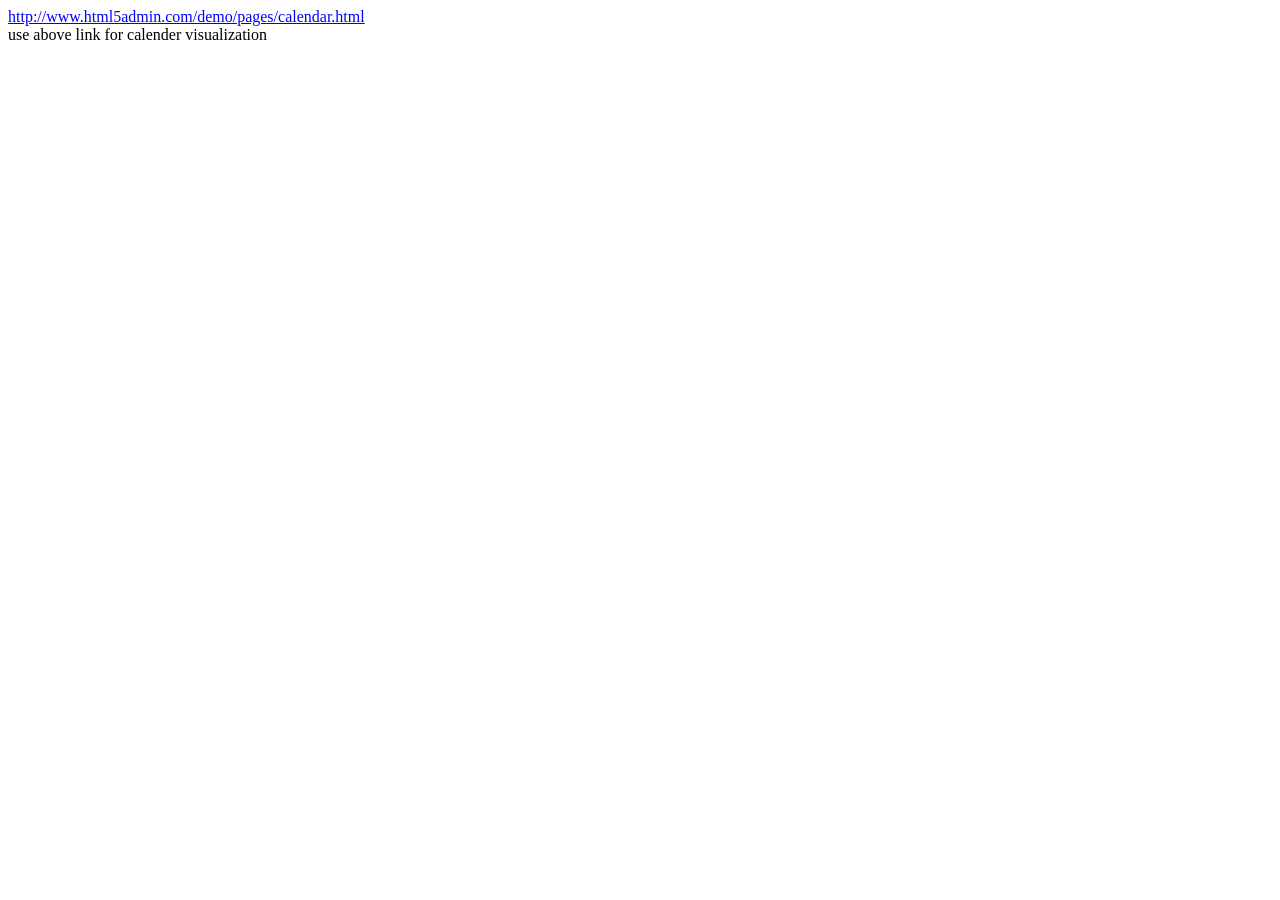
<file: src/main/resources/HelpDocs/hrlper.htm>
<html xmlns:o="urn:schemas-microsoft-com:office:office"
xmlns:w="urn:schemas-microsoft-com:office:word"
xmlns:m="http://schemas.microsoft.com/office/2004/12/omml"
xmlns="http://www.w3.org/TR/REC-html40">

<head>
<meta name=Title content="">
<meta name=Keywords content="">
<meta http-equiv=Content-Type content="text/html; charset=macintosh">
<meta name=ProgId content=Word.Document>
<meta name=Generator content="Microsoft Word 14">
<meta name=Originator content="Microsoft Word 14">
<link rel=File-List href="hrlper_files/filelist.xml">
<!--[if gte mso 9]><xml>
 <o:DocumentProperties>
  <o:Author>Shailesh Kadam</o:Author>
  <o:LastAuthor>Shailesh Kadam</o:LastAuthor>
  <o:Revision>1</o:Revision>
  <o:TotalTime>2</o:TotalTime>
  <o:Created>2016-04-12T03:18:00Z</o:Created>
  <o:LastSaved>2016-04-12T03:20:00Z</o:LastSaved>
  <o:Pages>1</o:Pages>
  <o:Words>23</o:Words>
  <o:Characters>137</o:Characters>
  <o:Lines>1</o:Lines>
  <o:Paragraphs>1</o:Paragraphs>
  <o:CharactersWithSpaces>159</o:CharactersWithSpaces>
  <o:Version>14.0</o:Version>
 </o:DocumentProperties>
 <o:OfficeDocumentSettings>
  <o:AllowPNG/>
 </o:OfficeDocumentSettings>
</xml><![endif]-->
<link rel=themeData href="hrlper_files/themedata.xml">
<!--[if gte mso 9]><xml>
 <w:WordDocument>
  <w:Zoom>140</w:Zoom>
  <w:SpellingState>Clean</w:SpellingState>
  <w:GrammarState>Clean</w:GrammarState>
  <w:TrackMoves/>
  <w:TrackFormatting/>
  <w:PunctuationKerning/>
  <w:ValidateAgainstSchemas/>
  <w:SaveIfXMLInvalid>false</w:SaveIfXMLInvalid>
  <w:IgnoreMixedContent>false</w:IgnoreMixedContent>
  <w:AlwaysShowPlaceholderText>false</w:AlwaysShowPlaceholderText>
  <w:DoNotPromoteQF/>
  <w:LidThemeOther>EN-IN</w:LidThemeOther>
  <w:LidThemeAsian>JA</w:LidThemeAsian>
  <w:LidThemeComplexScript>X-NONE</w:LidThemeComplexScript>
  <w:Compatibility>
   <w:BreakWrappedTables/>
   <w:SnapToGridInCell/>
   <w:WrapTextWithPunct/>
   <w:UseAsianBreakRules/>
   <w:DontGrowAutofit/>
   <w:SplitPgBreakAndParaMark/>
   <w:EnableOpenTypeKerning/>
   <w:DontFlipMirrorIndents/>
   <w:OverrideTableStyleHps/>
   <w:UseFELayout/>
  </w:Compatibility>
  <m:mathPr>
   <m:mathFont m:val="Cambria Math"/>
   <m:brkBin m:val="before"/>
   <m:brkBinSub m:val="&#45;-"/>
   <m:smallFrac m:val="off"/>
   <m:dispDef/>
   <m:lMargin m:val="0"/>
   <m:rMargin m:val="0"/>
   <m:defJc m:val="centerGroup"/>
   <m:wrapIndent m:val="1440"/>
   <m:intLim m:val="subSup"/>
   <m:naryLim m:val="undOvr"/>
  </m:mathPr></w:WordDocument>
</xml><![endif]--><!--[if gte mso 9]><xml>
 <w:LatentStyles DefLockedState="false" DefUnhideWhenUsed="true"
  DefSemiHidden="true" DefQFormat="false" DefPriority="99"
  LatentStyleCount="276">
  <w:LsdException Locked="false" Priority="0" SemiHidden="false"
   UnhideWhenUsed="false" QFormat="true" Name="Normal"/>
  <w:LsdException Locked="false" Priority="9" SemiHidden="false"
   UnhideWhenUsed="false" QFormat="true" Name="heading 1"/>
  <w:LsdException Locked="false" Priority="9" QFormat="true" Name="heading 2"/>
  <w:LsdException Locked="false" Priority="9" QFormat="true" Name="heading 3"/>
  <w:LsdException Locked="false" Priority="9" QFormat="true" Name="heading 4"/>
  <w:LsdException Locked="false" Priority="9" QFormat="true" Name="heading 5"/>
  <w:LsdException Locked="false" Priority="9" QFormat="true" Name="heading 6"/>
  <w:LsdException Locked="false" Priority="9" QFormat="true" Name="heading 7"/>
  <w:LsdException Locked="false" Priority="9" QFormat="true" Name="heading 8"/>
  <w:LsdException Locked="false" Priority="9" QFormat="true" Name="heading 9"/>
  <w:LsdException Locked="false" Priority="39" Name="toc 1"/>
  <w:LsdException Locked="false" Priority="39" Name="toc 2"/>
  <w:LsdException Locked="false" Priority="39" Name="toc 3"/>
  <w:LsdException Locked="false" Priority="39" Name="toc 4"/>
  <w:LsdException Locked="false" Priority="39" Name="toc 5"/>
  <w:LsdException Locked="false" Priority="39" Name="toc 6"/>
  <w:LsdException Locked="false" Priority="39" Name="toc 7"/>
  <w:LsdException Locked="false" Priority="39" Name="toc 8"/>
  <w:LsdException Locked="false" Priority="39" Name="toc 9"/>
  <w:LsdException Locked="false" Priority="35" QFormat="true" Name="caption"/>
  <w:LsdException Locked="false" Priority="10" SemiHidden="false"
   UnhideWhenUsed="false" QFormat="true" Name="Title"/>
  <w:LsdException Locked="false" Priority="1" Name="Default Paragraph Font"/>
  <w:LsdException Locked="false" Priority="11" SemiHidden="false"
   UnhideWhenUsed="false" QFormat="true" Name="Subtitle"/>
  <w:LsdException Locked="false" Priority="22" SemiHidden="false"
   UnhideWhenUsed="false" QFormat="true" Name="Strong"/>
  <w:LsdException Locked="false" Priority="20" SemiHidden="false"
   UnhideWhenUsed="false" QFormat="true" Name="Emphasis"/>
  <w:LsdException Locked="false" Priority="59" SemiHidden="false"
   UnhideWhenUsed="false" Name="Table Grid"/>
  <w:LsdException Locked="false" UnhideWhenUsed="false" Name="Placeholder Text"/>
  <w:LsdException Locked="false" Priority="1" SemiHidden="false"
   UnhideWhenUsed="false" QFormat="true" Name="No Spacing"/>
  <w:LsdException Locked="false" Priority="60" SemiHidden="false"
   UnhideWhenUsed="false" Name="Light Shading"/>
  <w:LsdException Locked="false" Priority="61" SemiHidden="false"
   UnhideWhenUsed="false" Name="Light List"/>
  <w:LsdException Locked="false" Priority="62" SemiHidden="false"
   UnhideWhenUsed="false" Name="Light Grid"/>
  <w:LsdException Locked="false" Priority="63" SemiHidden="false"
   UnhideWhenUsed="false" Name="Medium Shading 1"/>
  <w:LsdException Locked="false" Priority="64" SemiHidden="false"
   UnhideWhenUsed="false" Name="Medium Shading 2"/>
  <w:LsdException Locked="false" Priority="65" SemiHidden="false"
   UnhideWhenUsed="false" Name="Medium List 1"/>
  <w:LsdException Locked="false" Priority="66" SemiHidden="false"
   UnhideWhenUsed="false" Name="Medium List 2"/>
  <w:LsdException Locked="false" Priority="67" SemiHidden="false"
   UnhideWhenUsed="false" Name="Medium Grid 1"/>
  <w:LsdException Locked="false" Priority="68" SemiHidden="false"
   UnhideWhenUsed="false" Name="Medium Grid 2"/>
  <w:LsdException Locked="false" Priority="69" SemiHidden="false"
   UnhideWhenUsed="false" Name="Medium Grid 3"/>
  <w:LsdException Locked="false" Priority="70" SemiHidden="false"
   UnhideWhenUsed="false" Name="Dark List"/>
  <w:LsdException Locked="false" Priority="71" SemiHidden="false"
   UnhideWhenUsed="false" Name="Colorful Shading"/>
  <w:LsdException Locked="false" Priority="72" SemiHidden="false"
   UnhideWhenUsed="false" Name="Colorful List"/>
  <w:LsdException Locked="false" Priority="73" SemiHidden="false"
   UnhideWhenUsed="false" Name="Colorful Grid"/>
  <w:LsdException Locked="false" Priority="60" SemiHidden="false"
   UnhideWhenUsed="false" Name="Light Shading Accent 1"/>
  <w:LsdException Locked="false" Priority="61" SemiHidden="false"
   UnhideWhenUsed="false" Name="Light List Accent 1"/>
  <w:LsdException Locked="false" Priority="62" SemiHidden="false"
   UnhideWhenUsed="false" Name="Light Grid Accent 1"/>
  <w:LsdException Locked="false" Priority="63" SemiHidden="false"
   UnhideWhenUsed="false" Name="Medium Shading 1 Accent 1"/>
  <w:LsdException Locked="false" Priority="64" SemiHidden="false"
   UnhideWhenUsed="false" Name="Medium Shading 2 Accent 1"/>
  <w:LsdException Locked="false" Priority="65" SemiHidden="false"
   UnhideWhenUsed="false" Name="Medium List 1 Accent 1"/>
  <w:LsdException Locked="false" UnhideWhenUsed="false" Name="Revision"/>
  <w:LsdException Locked="false" Priority="34" SemiHidden="false"
   UnhideWhenUsed="false" QFormat="true" Name="List Paragraph"/>
  <w:LsdException Locked="false" Priority="29" SemiHidden="false"
   UnhideWhenUsed="false" QFormat="true" Name="Quote"/>
  <w:LsdException Locked="false" Priority="30" SemiHidden="false"
   UnhideWhenUsed="false" QFormat="true" Name="Intense Quote"/>
  <w:LsdException Locked="false" Priority="66" SemiHidden="false"
   UnhideWhenUsed="false" Name="Medium List 2 Accent 1"/>
  <w:LsdException Locked="false" Priority="67" SemiHidden="false"
   UnhideWhenUsed="false" Name="Medium Grid 1 Accent 1"/>
  <w:LsdException Locked="false" Priority="68" SemiHidden="false"
   UnhideWhenUsed="false" Name="Medium Grid 2 Accent 1"/>
  <w:LsdException Locked="false" Priority="69" SemiHidden="false"
   UnhideWhenUsed="false" Name="Medium Grid 3 Accent 1"/>
  <w:LsdException Locked="false" Priority="70" SemiHidden="false"
   UnhideWhenUsed="false" Name="Dark List Accent 1"/>
  <w:LsdException Locked="false" Priority="71" SemiHidden="false"
   UnhideWhenUsed="false" Name="Colorful Shading Accent 1"/>
  <w:LsdException Locked="false" Priority="72" SemiHidden="false"
   UnhideWhenUsed="false" Name="Colorful List Accent 1"/>
  <w:LsdException Locked="false" Priority="73" SemiHidden="false"
   UnhideWhenUsed="false" Name="Colorful Grid Accent 1"/>
  <w:LsdException Locked="false" Priority="60" SemiHidden="false"
   UnhideWhenUsed="false" Name="Light Shading Accent 2"/>
  <w:LsdException Locked="false" Priority="61" SemiHidden="false"
   UnhideWhenUsed="false" Name="Light List Accent 2"/>
  <w:LsdException Locked="false" Priority="62" SemiHidden="false"
   UnhideWhenUsed="false" Name="Light Grid Accent 2"/>
  <w:LsdException Locked="false" Priority="63" SemiHidden="false"
   UnhideWhenUsed="false" Name="Medium Shading 1 Accent 2"/>
  <w:LsdException Locked="false" Priority="64" SemiHidden="false"
   UnhideWhenUsed="false" Name="Medium Shading 2 Accent 2"/>
  <w:LsdException Locked="false" Priority="65" SemiHidden="false"
   UnhideWhenUsed="false" Name="Medium List 1 Accent 2"/>
  <w:LsdException Locked="false" Priority="66" SemiHidden="false"
   UnhideWhenUsed="false" Name="Medium List 2 Accent 2"/>
  <w:LsdException Locked="false" Priority="67" SemiHidden="false"
   UnhideWhenUsed="false" Name="Medium Grid 1 Accent 2"/>
  <w:LsdException Locked="false" Priority="68" SemiHidden="false"
   UnhideWhenUsed="false" Name="Medium Grid 2 Accent 2"/>
  <w:LsdException Locked="false" Priority="69" SemiHidden="false"
   UnhideWhenUsed="false" Name="Medium Grid 3 Accent 2"/>
  <w:LsdException Locked="false" Priority="70" SemiHidden="false"
   UnhideWhenUsed="false" Name="Dark List Accent 2"/>
  <w:LsdException Locked="false" Priority="71" SemiHidden="false"
   UnhideWhenUsed="false" Name="Colorful Shading Accent 2"/>
  <w:LsdException Locked="false" Priority="72" SemiHidden="false"
   UnhideWhenUsed="false" Name="Colorful List Accent 2"/>
  <w:LsdException Locked="false" Priority="73" SemiHidden="false"
   UnhideWhenUsed="false" Name="Colorful Grid Accent 2"/>
  <w:LsdException Locked="false" Priority="60" SemiHidden="false"
   UnhideWhenUsed="false" Name="Light Shading Accent 3"/>
  <w:LsdException Locked="false" Priority="61" SemiHidden="false"
   UnhideWhenUsed="false" Name="Light List Accent 3"/>
  <w:LsdException Locked="false" Priority="62" SemiHidden="false"
   UnhideWhenUsed="false" Name="Light Grid Accent 3"/>
  <w:LsdException Locked="false" Priority="63" SemiHidden="false"
   UnhideWhenUsed="false" Name="Medium Shading 1 Accent 3"/>
  <w:LsdException Locked="false" Priority="64" SemiHidden="false"
   UnhideWhenUsed="false" Name="Medium Shading 2 Accent 3"/>
  <w:LsdException Locked="false" Priority="65" SemiHidden="false"
   UnhideWhenUsed="false" Name="Medium List 1 Accent 3"/>
  <w:LsdException Locked="false" Priority="66" SemiHidden="false"
   UnhideWhenUsed="false" Name="Medium List 2 Accent 3"/>
  <w:LsdException Locked="false" Priority="67" SemiHidden="false"
   UnhideWhenUsed="false" Name="Medium Grid 1 Accent 3"/>
  <w:LsdException Locked="false" Priority="68" SemiHidden="false"
   UnhideWhenUsed="false" Name="Medium Grid 2 Accent 3"/>
  <w:LsdException Locked="false" Priority="69" SemiHidden="false"
   UnhideWhenUsed="false" Name="Medium Grid 3 Accent 3"/>
  <w:LsdException Locked="false" Priority="70" SemiHidden="false"
   UnhideWhenUsed="false" Name="Dark List Accent 3"/>
  <w:LsdException Locked="false" Priority="71" SemiHidden="false"
   UnhideWhenUsed="false" Name="Colorful Shading Accent 3"/>
  <w:LsdException Locked="false" Priority="72" SemiHidden="false"
   UnhideWhenUsed="false" Name="Colorful List Accent 3"/>
  <w:LsdException Locked="false" Priority="73" SemiHidden="false"
   UnhideWhenUsed="false" Name="Colorful Grid Accent 3"/>
  <w:LsdException Locked="false" Priority="60" SemiHidden="false"
   UnhideWhenUsed="false" Name="Light Shading Accent 4"/>
  <w:LsdException Locked="false" Priority="61" SemiHidden="false"
   UnhideWhenUsed="false" Name="Light List Accent 4"/>
  <w:LsdException Locked="false" Priority="62" SemiHidden="false"
   UnhideWhenUsed="false" Name="Light Grid Accent 4"/>
  <w:LsdException Locked="false" Priority="63" SemiHidden="false"
   UnhideWhenUsed="false" Name="Medium Shading 1 Accent 4"/>
  <w:LsdException Locked="false" Priority="64" SemiHidden="false"
   UnhideWhenUsed="false" Name="Medium Shading 2 Accent 4"/>
  <w:LsdException Locked="false" Priority="65" SemiHidden="false"
   UnhideWhenUsed="false" Name="Medium List 1 Accent 4"/>
  <w:LsdException Locked="false" Priority="66" SemiHidden="false"
   UnhideWhenUsed="false" Name="Medium List 2 Accent 4"/>
  <w:LsdException Locked="false" Priority="67" SemiHidden="false"
   UnhideWhenUsed="false" Name="Medium Grid 1 Accent 4"/>
  <w:LsdException Locked="false" Priority="68" SemiHidden="false"
   UnhideWhenUsed="false" Name="Medium Grid 2 Accent 4"/>
  <w:LsdException Locked="false" Priority="69" SemiHidden="false"
   UnhideWhenUsed="false" Name="Medium Grid 3 Accent 4"/>
  <w:LsdException Locked="false" Priority="70" SemiHidden="false"
   UnhideWhenUsed="false" Name="Dark List Accent 4"/>
  <w:LsdException Locked="false" Priority="71" SemiHidden="false"
   UnhideWhenUsed="false" Name="Colorful Shading Accent 4"/>
  <w:LsdException Locked="false" Priority="72" SemiHidden="false"
   UnhideWhenUsed="false" Name="Colorful List Accent 4"/>
  <w:LsdException Locked="false" Priority="73" SemiHidden="false"
   UnhideWhenUsed="false" Name="Colorful Grid Accent 4"/>
  <w:LsdException Locked="false" Priority="60" SemiHidden="false"
   UnhideWhenUsed="false" Name="Light Shading Accent 5"/>
  <w:LsdException Locked="false" Priority="61" SemiHidden="false"
   UnhideWhenUsed="false" Name="Light List Accent 5"/>
  <w:LsdException Locked="false" Priority="62" SemiHidden="false"
   UnhideWhenUsed="false" Name="Light Grid Accent 5"/>
  <w:LsdException Locked="false" Priority="63" SemiHidden="false"
   UnhideWhenUsed="false" Name="Medium Shading 1 Accent 5"/>
  <w:LsdException Locked="false" Priority="64" SemiHidden="false"
   UnhideWhenUsed="false" Name="Medium Shading 2 Accent 5"/>
  <w:LsdException Locked="false" Priority="65" SemiHidden="false"
   UnhideWhenUsed="false" Name="Medium List 1 Accent 5"/>
  <w:LsdException Locked="false" Priority="66" SemiHidden="false"
   UnhideWhenUsed="false" Name="Medium List 2 Accent 5"/>
  <w:LsdException Locked="false" Priority="67" SemiHidden="false"
   UnhideWhenUsed="false" Name="Medium Grid 1 Accent 5"/>
  <w:LsdException Locked="false" Priority="68" SemiHidden="false"
   UnhideWhenUsed="false" Name="Medium Grid 2 Accent 5"/>
  <w:LsdException Locked="false" Priority="69" SemiHidden="false"
   UnhideWhenUsed="false" Name="Medium Grid 3 Accent 5"/>
  <w:LsdException Locked="false" Priority="70" SemiHidden="false"
   UnhideWhenUsed="false" Name="Dark List Accent 5"/>
  <w:LsdException Locked="false" Priority="71" SemiHidden="false"
   UnhideWhenUsed="false" Name="Colorful Shading Accent 5"/>
  <w:LsdException Locked="false" Priority="72" SemiHidden="false"
   UnhideWhenUsed="false" Name="Colorful List Accent 5"/>
  <w:LsdException Locked="false" Priority="73" SemiHidden="false"
   UnhideWhenUsed="false" Name="Colorful Grid Accent 5"/>
  <w:LsdException Locked="false" Priority="60" SemiHidden="false"
   UnhideWhenUsed="false" Name="Light Shading Accent 6"/>
  <w:LsdException Locked="false" Priority="61" SemiHidden="false"
   UnhideWhenUsed="false" Name="Light List Accent 6"/>
  <w:LsdException Locked="false" Priority="62" SemiHidden="false"
   UnhideWhenUsed="false" Name="Light Grid Accent 6"/>
  <w:LsdException Locked="false" Priority="63" SemiHidden="false"
   UnhideWhenUsed="false" Name="Medium Shading 1 Accent 6"/>
  <w:LsdException Locked="false" Priority="64" SemiHidden="false"
   UnhideWhenUsed="false" Name="Medium Shading 2 Accent 6"/>
  <w:LsdException Locked="false" Priority="65" SemiHidden="false"
   UnhideWhenUsed="false" Name="Medium List 1 Accent 6"/>
  <w:LsdException Locked="false" Priority="66" SemiHidden="false"
   UnhideWhenUsed="false" Name="Medium List 2 Accent 6"/>
  <w:LsdException Locked="false" Priority="67" SemiHidden="false"
   UnhideWhenUsed="false" Name="Medium Grid 1 Accent 6"/>
  <w:LsdException Locked="false" Priority="68" SemiHidden="false"
   UnhideWhenUsed="false" Name="Medium Grid 2 Accent 6"/>
  <w:LsdException Locked="false" Priority="69" SemiHidden="false"
   UnhideWhenUsed="false" Name="Medium Grid 3 Accent 6"/>
  <w:LsdException Locked="false" Priority="70" SemiHidden="false"
   UnhideWhenUsed="false" Name="Dark List Accent 6"/>
  <w:LsdException Locked="false" Priority="71" SemiHidden="false"
   UnhideWhenUsed="false" Name="Colorful Shading Accent 6"/>
  <w:LsdException Locked="false" Priority="72" SemiHidden="false"
   UnhideWhenUsed="false" Name="Colorful List Accent 6"/>
  <w:LsdException Locked="false" Priority="73" SemiHidden="false"
   UnhideWhenUsed="false" Name="Colorful Grid Accent 6"/>
  <w:LsdException Locked="false" Priority="19" SemiHidden="false"
   UnhideWhenUsed="false" QFormat="true" Name="Subtle Emphasis"/>
  <w:LsdException Locked="false" Priority="21" SemiHidden="false"
   UnhideWhenUsed="false" QFormat="true" Name="Intense Emphasis"/>
  <w:LsdException Locked="false" Priority="31" SemiHidden="false"
   UnhideWhenUsed="false" QFormat="true" Name="Subtle Reference"/>
  <w:LsdException Locked="false" Priority="32" SemiHidden="false"
   UnhideWhenUsed="false" QFormat="true" Name="Intense Reference"/>
  <w:LsdException Locked="false" Priority="33" SemiHidden="false"
   UnhideWhenUsed="false" QFormat="true" Name="Book Title"/>
  <w:LsdException Locked="false" Priority="37" Name="Bibliography"/>
  <w:LsdException Locked="false" Priority="39" QFormat="true" Name="TOC Heading"/>
 </w:LatentStyles>
</xml><![endif]-->
<style>
<!--
 /* Font Definitions */
@font-face
	{font-family:"\FF2D\FF33 \660E\671D";
	mso-font-charset:78;
	mso-generic-font-family:auto;
	mso-font-pitch:variable;
	mso-font-signature:1 134676480 16 0 131072 0;}
@font-face
	{font-family:"\FF2D\FF33 \660E\671D";
	mso-font-charset:78;
	mso-generic-font-family:auto;
	mso-font-pitch:variable;
	mso-font-signature:1 134676480 16 0 131072 0;}
@font-face
	{font-family:Cambria;
	panose-1:2 4 5 3 5 4 6 3 2 4;
	mso-font-charset:0;
	mso-generic-font-family:auto;
	mso-font-pitch:variable;
	mso-font-signature:-536870145 1073743103 0 0 415 0;}
 /* Style Definitions */
p.MsoNormal, li.MsoNormal, div.MsoNormal
	{mso-style-unhide:no;
	mso-style-qformat:yes;
	mso-style-parent:"";
	margin:0cm;
	margin-bottom:.0001pt;
	mso-pagination:widow-orphan;
	font-size:12.0pt;
	font-family:Cambria;
	mso-ascii-font-family:Cambria;
	mso-ascii-theme-font:minor-latin;
	mso-fareast-font-family:"\FF2D\FF33 \660E\671D";
	mso-fareast-theme-font:minor-fareast;
	mso-hansi-font-family:Cambria;
	mso-hansi-theme-font:minor-latin;
	mso-bidi-font-family:"Times New Roman";
	mso-bidi-theme-font:minor-bidi;}
a:link, span.MsoHyperlink
	{mso-style-priority:99;
	color:blue;
	mso-themecolor:hyperlink;
	text-decoration:underline;
	text-underline:single;}
a:visited, span.MsoHyperlinkFollowed
	{mso-style-noshow:yes;
	mso-style-priority:99;
	color:purple;
	mso-themecolor:followedhyperlink;
	text-decoration:underline;
	text-underline:single;}
.MsoChpDefault
	{mso-style-type:export-only;
	mso-default-props:yes;
	font-family:Cambria;
	mso-ascii-font-family:Cambria;
	mso-ascii-theme-font:minor-latin;
	mso-fareast-font-family:"\FF2D\FF33 \660E\671D";
	mso-fareast-theme-font:minor-fareast;
	mso-hansi-font-family:Cambria;
	mso-hansi-theme-font:minor-latin;
	mso-bidi-font-family:"Times New Roman";
	mso-bidi-theme-font:minor-bidi;}
@page WordSection1
	{size:595.0pt 842.0pt;
	margin:72.0pt 90.0pt 72.0pt 90.0pt;
	mso-header-margin:35.4pt;
	mso-footer-margin:35.4pt;
	mso-paper-source:0;}
div.WordSection1
	{page:WordSection1;}
-->
</style>
<!--[if gte mso 10]>
<style>
 /* Style Definitions */
table.MsoNormalTable
	{mso-style-name:"Table Normal";
	mso-tstyle-rowband-size:0;
	mso-tstyle-colband-size:0;
	mso-style-noshow:yes;
	mso-style-priority:99;
	mso-style-parent:"";
	mso-padding-alt:0cm 5.4pt 0cm 5.4pt;
	mso-para-margin:0cm;
	mso-para-margin-bottom:.0001pt;
	mso-pagination:widow-orphan;
	font-size:12.0pt;
	font-family:Cambria;
	mso-ascii-font-family:Cambria;
	mso-ascii-theme-font:minor-latin;
	mso-hansi-font-family:Cambria;
	mso-hansi-theme-font:minor-latin;}
</style>
<![endif]-->
</head>

<body bgcolor=white lang=EN-IN link=blue vlink=purple style='tab-interval:36.0pt'>

<div class=WordSection1>

<p class=MsoNormal><a href="http://www.html5admin.com/demo/pages/calendar.html">http://www.html5admin.com/demo/pages/calendar.html</a></p>

<p class=MsoNormal>use above link for calender visualization</p>

</div>

</body>

</html>
</file>
